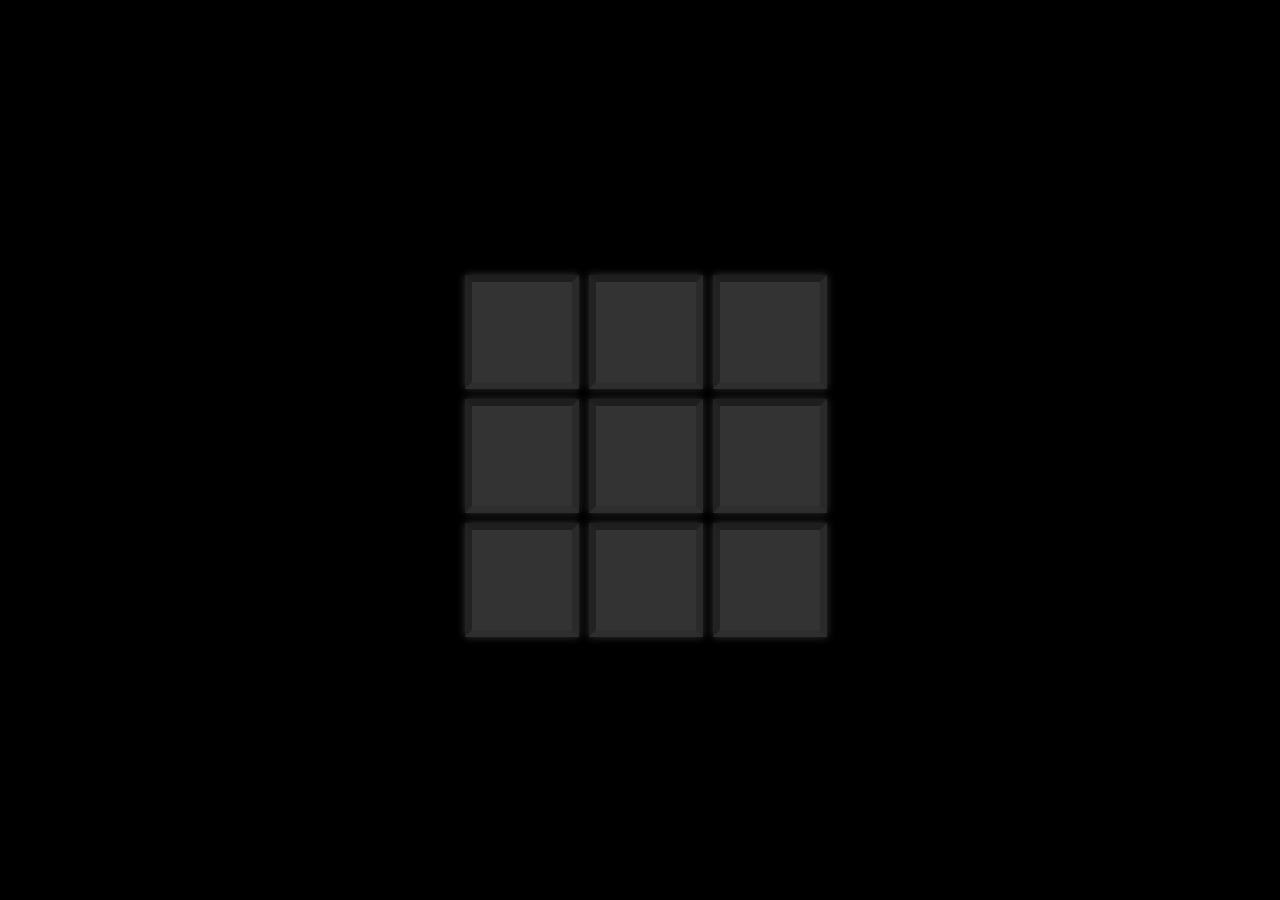
<file: g.html>
<!DOCTYPE HTML>
<html>
<head>
	<title></title>
	<meta charset="utf-8">
	<script src="http://ajax.googleapis.com/ajax/libs/jquery/1.10.2/jquery.min.js"></script>
	<style>
		/*#first {
			width: 50%;
			margin: auto;
			height: 100px;
			background: gold;
		}
		#second {
			width: 50%;
			margin: auto;
			height: 100px;
			background: salmon;
			display: none;
		}
		#third {
			width: 50%;
			margin: auto;
			height: 100px;
			background: aqua;
			display: none;
		}*/
		body {
			background: black;
		}
		#field {
			width: 372px;
			height: 372px;
			padding: 0px;
			position: fixed;
			top: 50%;
			left: 50%;
			margin-top: -180px;
			margin-left: -180px; 
		}
		.but {
			width: 100px;
			height: 100px;
			background: #333333;
			border: 7px solid #222222;
			border-bottom-color: #2e2e2e;
			border-right-color: #2a2a2a;
			border-top-color: #1e1e1e;
			box-shadow: 0px 0px 8px #333333;
			margin: 5px;
			float: left;
		}
		.but:hover {
			background: #3B0010;
			border: 7px solid #2F0A14;
			border-bottom-color: #6F1A31;
			border-right-color: #6F0F28;
			border-top-color: #2A000B;
			box-shadow: 0px 0px 8px #333333;
		}
		.but:hover {

		}
	</style>
</head>
<body>
	<!--<div id="first">open</div>
	<div id="second">second</div>
	<div id="third">third</div>-->
<div id="field">
	<div class="but"></div>
	<div class="but"></div>
	<div class="but"></div>
	<div class="but"></div>
	<div class="but"></div>
	<div class="but"></div>
	<div class="but"></div>
	<div class="but"></div>
	<div class="but"></div>
</div>
<script type="text/javascript">
	(function(){
		
		

		$('#first').click(function(){
			var oper=$('#first').html();
			console.log(oper);
			if (oper=='open') {
				$('#third').show(1000); 
				console.log(oper); 
				$('#first').text('close');}
			else {
				$('#third').hide(1000); 
				$('#first').text('open');}

		});



		





	})();
</script>

</body>
</html>
</file>
